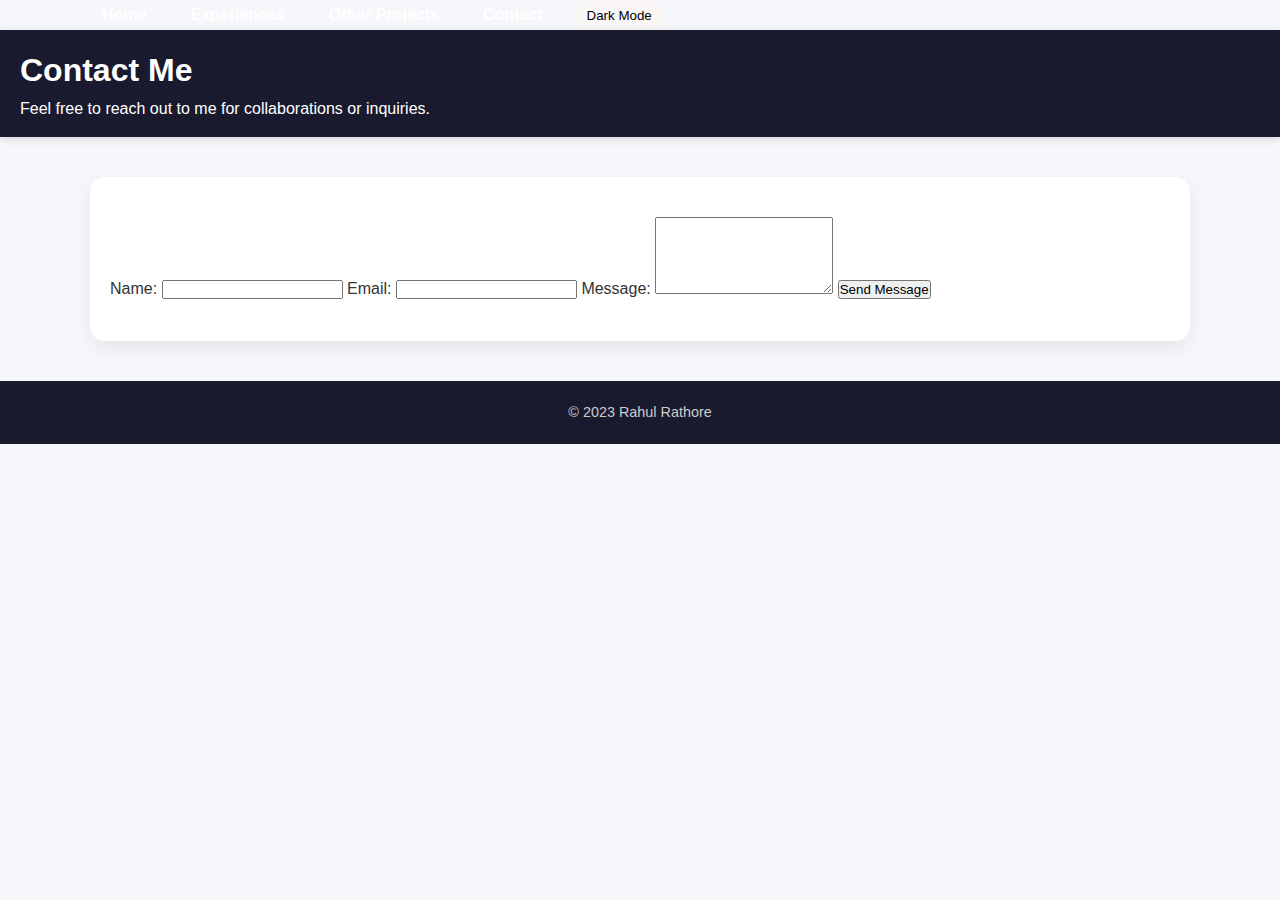
<file: contact.html>
<!DOCTYPE html>
<html lang="en">
<head>
    <meta charset="UTF-8">
    <meta name="viewport" content="width=device-width, initial-scale=1.0">
    <title>Contact - Rahul Rathore</title>
    <link rel="stylesheet" href="styles.css">
    <script src="script.js" defer></script>
</head>
<body>
    <nav>
        <ul>
            <li><a href="index.html">Home</a></li>
            <li><a href="experience.html">Experiences</a></li>
            <li><a href="projects.html">Other Projects</a></li>
            <li><a href="contact.html">Contact</a></li>
            <li><button id="theme-toggle">Dark Mode</button></li>
        </ul>
    </nav>

    <header>
        <h1>Contact Me</h1>
        <p>Feel free to reach out to me for collaborations or inquiries.</p>
    </header>

    <section class="contact-form">
        <form action="#" method="post">
            <label for="name">Name:</label>
            <input type="text" id="name" name="name" required>

            <label for="email">Email:</label>
            <input type="email" id="email" name="email" required>

            <label for="message">Message:</label>
            <textarea id="message" name="message" rows="5" required></textarea>

            <button type="submit">Send Message</button>
        </form>
    </section>

    <footer>
        <p>&copy; 2023 Rahul Rathore</p>
    </footer>
</body>
</html>
</file>
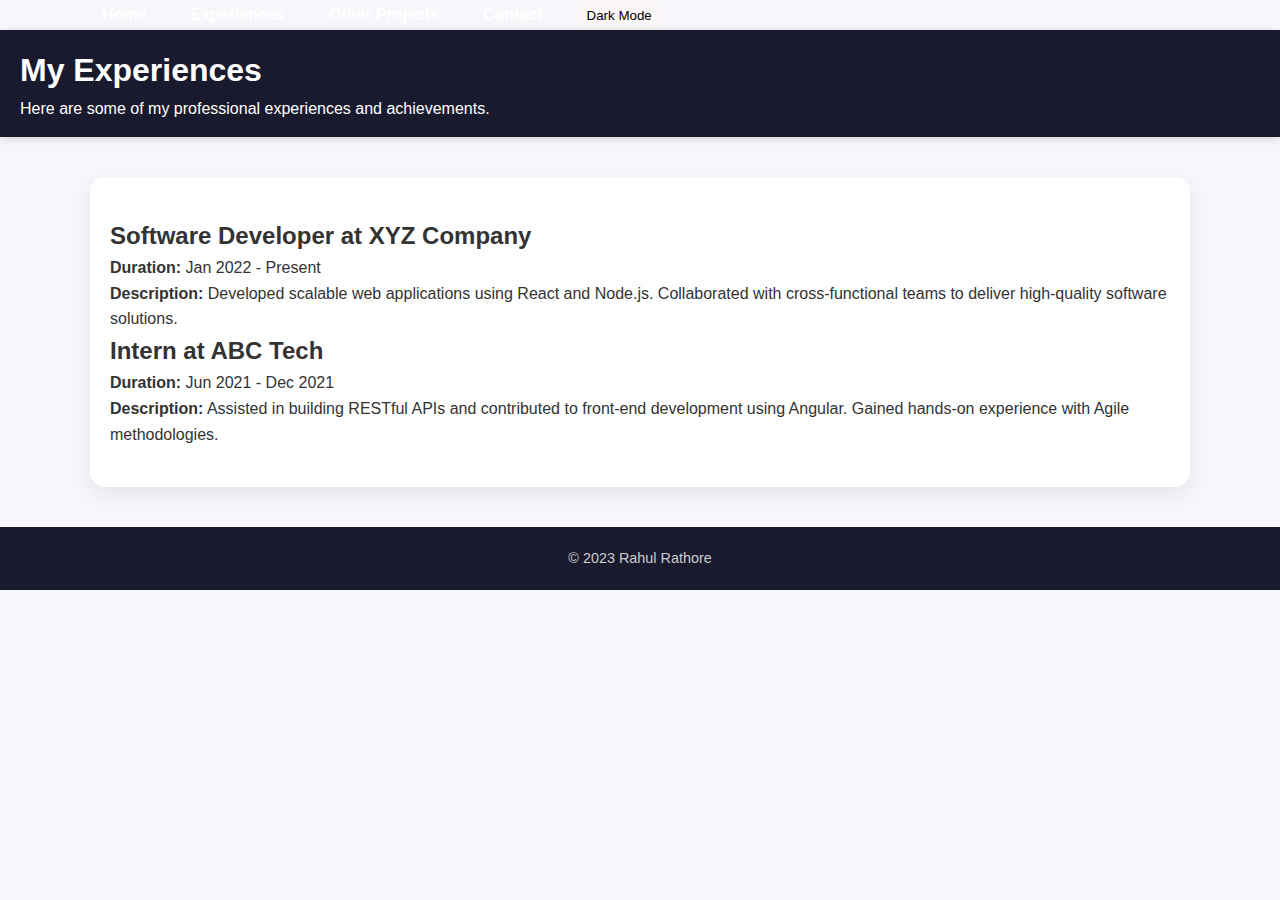
<file: experience.html>
<!DOCTYPE html>
<html lang="en">
<head>
    <meta charset="UTF-8">
    <meta name="viewport" content="width=device-width, initial-scale=1.0">
    <title>Experiences - Rahul Rathore</title>
    <link rel="stylesheet" href="styles.css">
    <script src="script.js" defer></script>
</head>
<body>
    <nav>
        <ul>
            <li><a href="index.html">Home</a></li>
            <li><a href="experience.html">Experiences</a></li>
            <li><a href="projects.html">Other Projects</a></li>
            <li><a href="contact.html">Contact</a></li>
            <li><button id="theme-toggle">Dark Mode</button></li>
        </ul>
    </nav>

    <header>
        <h1>My Experiences</h1>
        <p>Here are some of my professional experiences and achievements.</p>
    </header>

    <section class="experience-list">
        <div class="experience-item">
            <h2>Software Developer at XYZ Company</h2>
            <p><strong>Duration:</strong> Jan 2022 - Present</p>
            <p><strong>Description:</strong> Developed scalable web applications using React and Node.js. Collaborated with cross-functional teams to deliver high-quality software solutions.</p>
        </div>
        <div class="experience-item">
            <h2>Intern at ABC Tech</h2>
            <p><strong>Duration:</strong> Jun 2021 - Dec 2021</p>
            <p><strong>Description:</strong> Assisted in building RESTful APIs and contributed to front-end development using Angular. Gained hands-on experience with Agile methodologies.</p>
        </div>
    </section>

    <footer>
        <p>&copy; 2023 Rahul Rathore</p>
    </footer>
</body>
</html>
</file>
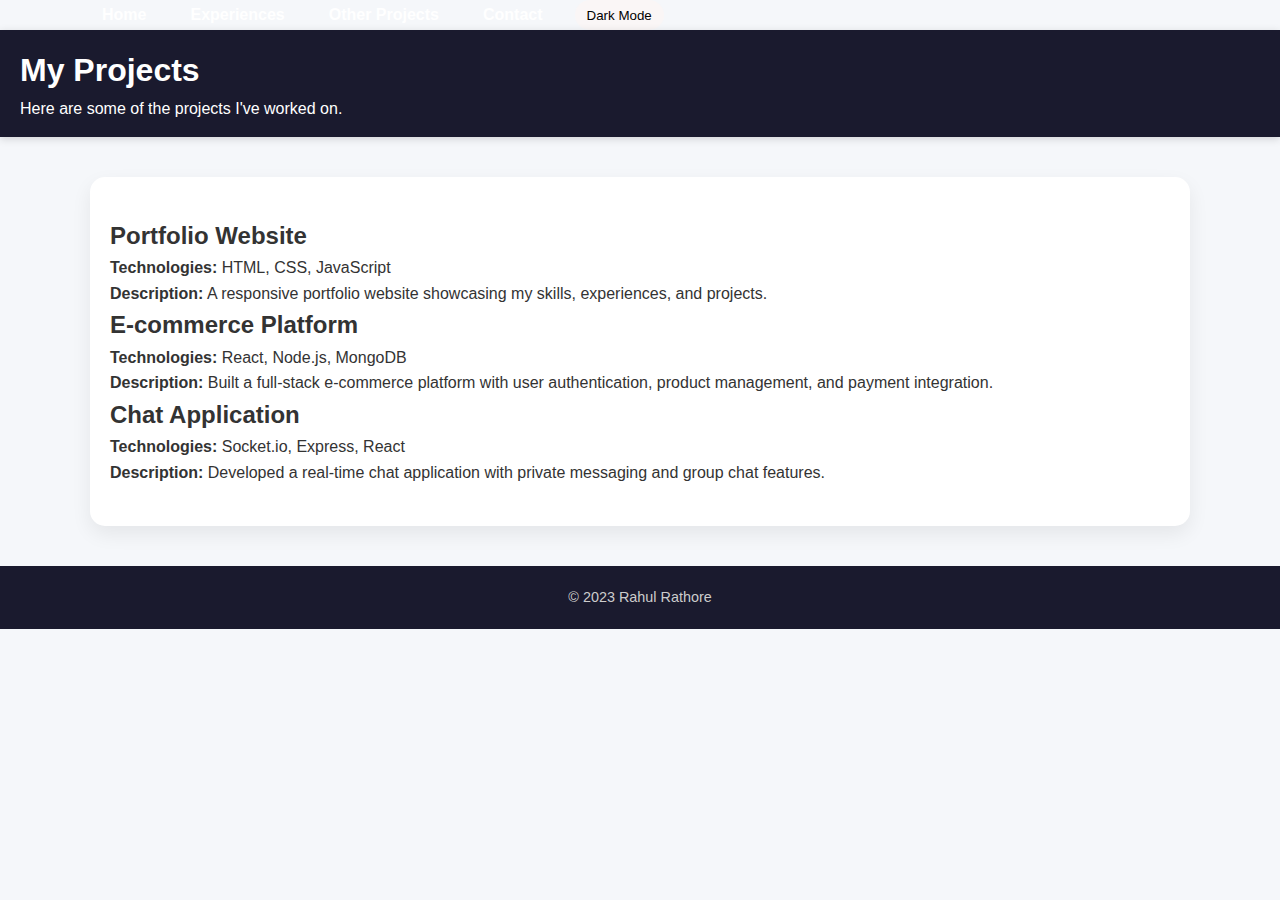
<file: project.html>
<!DOCTYPE html>
<html lang="en">
<head>
    <meta charset="UTF-8">
    <meta name="viewport" content="width=device-width, initial-scale=1.0">
    <title>Projects - Rahul Rathore</title>
    <link rel="stylesheet" href="styles.css">
    <script src="script.js" defer></script>
</head>
<body>
    <nav>
        <ul>
            <li><a href="index.html">Home</a></li>
            <li><a href="experience.html">Experiences</a></li>
            <li><a href="projects.html">Other Projects</a></li>
            <li><a href="contact.html">Contact</a></li>
            <li><button id="theme-toggle">Dark Mode</button></li>
        </ul>
    </nav>

    <header>
        <h1>My Projects</h1>
        <p>Here are some of the projects I've worked on.</p>
    </header>

    <section class="project-list">
        <div class="project-item">
            <h2>Portfolio Website</h2>
            <p><strong>Technologies:</strong> HTML, CSS, JavaScript</p>
            <p><strong>Description:</strong> A responsive portfolio website showcasing my skills, experiences, and projects.</p>
        </div>
        <div class="project-item">
            <h2>E-commerce Platform</h2>
            <p><strong>Technologies:</strong> React, Node.js, MongoDB</p>
            <p><strong>Description:</strong> Built a full-stack e-commerce platform with user authentication, product management, and payment integration.</p>
        </div>
        <div class="project-item">
            <h2>Chat Application</h2>
            <p><strong>Technologies:</strong> Socket.io, Express, React</p>
            <p><strong>Description:</strong> Developed a real-time chat application with private messaging and group chat features.</p>
        </div>
    </section>

    <footer>
        <p>&copy; 2023 Rahul Rathore</p>
    </footer>
</body>
</html>
</file>
<file: styles.css>
/* Base Reset and Typography */
* {
    margin: 0;
    padding: 0;
    box-sizing: border-box;
}

body {
    font-family: 'Segoe UI', Tahoma, Geneva, Verdana, sans-serif;
    background: #f5f7fa;
    color: #333;
    line-height: 1.6;
    transition: background 0.5s ease, color 0.5s ease; /* Smooth transition for theme change */
}

/* Dark Mode */
body.dark-mode {
    background: #1a1a2e;
    color: #f5f7fa;
}

body.dark-mode header {
    background: #16213e;
    box-shadow: 0 2px 10px rgba(0, 0, 0, 0.5);
}

body.dark-mode nav ul {
    background-color: #1a1a2e;
}

body.dark-mode nav ul li a:hover {
    background: #2a3b5c;
}

body.dark-mode section {
    background: #232f4e;
    box-shadow: 0 8px 25px rgba(0, 0, 0, 0.3);
}

body.dark-mode .project {
    background: #2e3e5e;
    box-shadow: 0 8px 25px rgba(100, 180, 255, 0.3);
}

body.dark-mode .activity-item {
    background-color: #2e3e5e;
    box-shadow: 0 5px 20px rgba(0, 0, 0, 0.2);
}

body.dark-mode .activity-item:hover {
    background-color: #3e4f7e;
}

body.dark-mode footer {
    background-color: #16213e;
    color: #aaa;
}

a {
    text-decoration: none;
    color: #007bff;
    transition: color 0.3s ease;
}

a:hover {
    color: #0056b3;
}

/* Header & Nav */
header {
    background: #1a1a2e;
    color: #fff;
    padding: 15px 20px;
    box-shadow: 0 2px 8px rgba(0, 0, 0, 0.15);
    position: sticky;
    top: 0;
    z-index: 100;
}

nav {
    display: flex;
    align-items: center;
    justify-content: space-between;
    max-width: 1100px;
    margin: auto;
    flex-wrap: wrap;
    position: relative;
}

nav div img {
    width: 125px;
    height: 50px;
    object-fit: contain;
}

/* Hamburger menu */
#hamburger {
    display: none; /* Hidden by default on desktop */
    flex-direction: column;
    justify-content: space-around;
    width: 30px;
    height: 25px;
    background: transparent;
    border: none;
    cursor: pointer;
    padding: 0;
    z-index: 110;
    transition: all 0.3s ease;
}

#hamburger:focus {
    outline: none;
}

.bar {
    width: 100%;
    height: 3px;
    background-color: rgb(255, 255, 255);
    border-radius: 5px;
    transition: all 0.3s ease;
}

#hamburger.active .bar:nth-child(1) {
    transform: rotate(45deg) translate(5px, 5px);
}

#hamburger.active .bar:nth-child(2) {
    opacity: 0;
}

#hamburger.active .bar:nth-child(3) {
    transform: rotate(-45deg) translate(6px, -6px);
}

/* Navigation menu */
nav ul {
    list-style: none;
    display: flex;
    align-items: center;
    gap: 20px;
    transition: all 0.3s ease; /* For slide-in/out on mobile */
}

nav ul li a {
    color: white;
    padding: 8px 12px;
    border-radius: 5px;
    font-weight: 600;
    transition: background 0.3s ease, color 0.3s ease;
}

nav ul li a:hover {
    background: #16213e;
}

#theme-toggle {
    border: none;
    cursor: pointer;
    padding: 6px 12px;
    background-color: rgb(250, 246, 246);
    color: black;
    border-radius: 20px;
    height: 30px;
    transition: background-color 0.3s ease, transform 0.3s ease;
}

#theme-toggle:hover {
    transform: scale(1.05);
}

#theme-toggle img {
    height: 20px;
    width: 20px;
    border-radius: 50%;
    object-fit: contain;
}

/* Hero Section */
.hero {
    position: relative;
    height: 70vh; /* Consistent height */
    width: 100%;
    background-image: url('img.avif'); /* Use your actual background image path */
    background-size: cover;
    background-position: center;
    background-repeat: no-repeat;
    display: flex;
    flex-direction: column;
    justify-content: center;
    align-items: center;
    text-align: center;
    color: white;
    padding: 20px;
    overflow: hidden;
    animation: fadeIn 1s ease-in-out;
}

@keyframes fadeIn {
    from { opacity: 0; }
    to { opacity: 1; }
}

.hero::before {
    content: "";
    position: absolute;
    top: 0;
    left: 0;
    width: 100%;
    height: 100%;
    background: rgba(0, 0, 0, 0.5); /* dark transparent layer */
    z-index: 0;
}

.hero * {
    position: relative;
    z-index: 1; /* keeps content above overlay */
}

.profile-pic {
    width: 150px;
    height: 150px;
    border-radius: 50%;
    object-fit: cover;
    border: 4px solid white;
    margin-bottom: 20px;
    box-shadow: 0 0 0 5px rgba(255, 255, 255, 0.3); /* subtle glow */
    transition: transform 0.3s ease;
}

.profile-pic:hover {
    transform: scale(1.05);
}

.hero h2 {
    font-size: 2.5rem; /* Slightly larger for impact */
    margin-bottom: 10px;
    text-shadow: 2px 2px 4px rgba(0, 0, 0, 0.7);
}

.hero p {
    font-size: 1.2rem; /* Slightly larger */
    margin-bottom: 25px;
    max-width: 600px; /* Constrain width for readability */
    text-shadow: 1px 1px 3px rgba(0, 0, 0, 0.6);
}

.btn {
    display: inline-block;
    background-color: #764ba2;
    color: #fff;
    padding: 12px 25px;
    border-radius: 50px;
    font-weight: 600;
    box-shadow: 0 4px 15px rgba(118, 75, 162, 0.6);
    transition: background-color 0.3s ease, transform 0.3s ease, box-shadow 0.3s ease;
    margin: 5px; /* Added margin for multiple buttons */
}

.btn:hover {
    background-color: #6a3da0; /* Darker on hover */
    transform: translateY(-3px);
    box-shadow: 0 6px 20px rgba(118, 75, 162, 0.8);
}

/* Section Styling */
section {
    padding: 40px 20px;
    margin: 40px auto;
    max-width: 1100px;
    background: #fff;
    border-radius: 15px;
    box-shadow: 0 8px 20px rgba(0, 0, 0, 0.07);
    transition: background 0.5s ease, box-shadow 0.5s ease;
}

.text-center {
    text-align: center;
}

/* About Section Specifics */
#about h1 {
    margin-bottom: 20px;
    color: #1a1a2e; /* Ensure heading color is visible */
}

body.dark-mode #about h1 {
    color: #f5f7fa;
}

#about p {
    margin-bottom: 20px;
    line-height: 1.8;
}

/* Project Section */
.projects-container {
    display: grid;
    grid-template-columns: repeat(auto-fit, minmax(300px, 1fr));
    gap: 30px;
}

.project {
    background: #ffffff; /* Use white for light mode */
    border-radius: 15px;
    padding: 25px;
    box-shadow: 0 8px 20px rgba(0, 0, 0, 0.05); /* Lighter shadow */
    display: flex;
    flex-direction: column;
    transition: transform 0.3s ease, box-shadow 0.3s ease, background 0.3s ease;
}

.project:hover {
    transform: translateY(-10px); /* Less dramatic lift */
    box-shadow: 0 12px 25px rgba(0, 0, 0, 0.15); /* More pronounced shadow on hover */
}

.project h3 {
    margin-top: 15px;
    margin-bottom: 10px;
    color: #1a1a2e;
}

body.dark-mode .project h3 {
    color: #f5f7fa;
}

.project p {
    font-size: 0.95rem;
    color: #555;
    flex-grow: 1; /* Allows description to take up available space */
    margin-bottom: 15px;
}

body.dark-mode .project p {
    color: #ccc;
}

.project-link {
    background-color: #764ba2;
    color: white;
    border: none;
    padding: 10px 18px;
    font-weight: 600;
    border-radius: 30px;
    cursor: pointer;
    margin-top: 15px; /* Spacing for button */
    transition: background-color 0.3s ease, transform 0.3s ease, box-shadow 0.3s ease;
}

.project-link:hover {
    background-color: #6a3da0;
    transform: translateY(-2px);
    box-shadow: 0 4px 10px rgba(118, 75, 162, 0.4);
}

.rating {
    margin: 10px 0;
    color: #ffbf00;
    font-size: 1.2rem;
    letter-spacing: 2px; /* Space out stars a bit */
}

.feedback-input {
    margin-top: 10px;
    padding: 8px 12px;
    border-radius: 8px; /* Slightly less rounded */
    border: 1px solid #ddd;
    width: calc(100% - 24px); /* Account for padding */
    transition: border-color 0.3s ease, box-shadow 0.3s ease;
}

body.dark-mode .feedback-input {
    background-color: #3e4f7e;
    border-color: #5a6b8e;
    color: #f5f7fa;
}

.feedback-input:focus {
    outline: none;
    border-color: #764ba2;
    box-shadow: 0 0 0 3px rgba(118, 75, 162, 0.3);
}

.feedback-btn {
    margin-top: 8px;
    background-color: #764ba2;
    color: white;
    border: none;
    padding: 8px 15px;
    border-radius: 20px;
    cursor: pointer;
    transition: background-color 0.3s ease, transform 0.3s ease, box-shadow 0.3s ease;
}

.feedback-btn:hover {
    background-color: #6a3da0;
    transform: translateY(-2px);
    box-shadow: 0 4px 10px rgba(118, 75, 162, 0.4);
}

/* Activity Section */
.activity-container {
    display: flex;
    flex-direction: column;
    align-items: center;
    gap: 40px;
    margin-top: 20px;
}

.activity-row {
    display: flex;
    flex-wrap: wrap;
    justify-content: center;
    gap: 30px;
    width: 100%;
}

.activity-item {
    display: flex;
    flex-direction: column;
    align-items: center;
    background-color: #f1f3f6;
    padding: 20px;
    border-radius: 15px;
    width: 160px; /* Slightly wider */
    box-shadow: 0 5px 20px rgba(0, 0, 0, 0.07);
    transition: transform 0.3s ease, background 0.3s ease, box-shadow 0.3s ease;
    text-align: center;
}

.activity-item:hover {
    transform: translateY(-5px);
    background-color: #e6e8f1;
    box-shadow: 0 8px 25px rgba(0, 0, 0, 0.12);
}

.activity-item img {
    width: 70px;
    height: 70px;
    object-fit: contain;
    margin-bottom: 10px;
    transition: transform 0.3s ease;
}

.activity-item:hover img {
    transform: scale(1.1);
}

.activity-item p {
    font-weight: 600;
    color: #333;
    transition: color 0.3s ease;
}

body.dark-mode .activity-item p {
    color: #f5f7fa;
}

/* Contact Section */
#contact p {
    margin: 8px 0;
    font-size: 1.1rem;
    transition: color 0.3s ease;
}

/* Footer */
footer {
    text-align: center;
    padding: 20px;
    background-color: #1a1a2e;
    color: #ccc;
    font-size: 0.9rem;
    transition: background-color 0.5s ease, color 0.5s ease;
}

/* RESPONSIVE MEDIA QUERIES */
@media (max-width: 768px) {
    header {
        padding: 10px 15px;
    }

    nav {
        flex-wrap: nowrap;
    }

    #hamburger {
        display: flex; /* Show hamburger on mobile */
    }

    nav ul {
        display: none; /* Hide navigation by default on mobile */
        flex-direction: column;
        background-color: #1a1a2e; /* Match header background */
        width: 100%;
        position: absolute;
        top: 65px; /* Adjust based on header height */
        left: 0;
        padding: 10px 0;
        border-radius: 0 0 15px 15px;
        box-shadow: 0 8px 15px rgba(0, 0, 0, 0.2);
    }

    nav ul.active {
        display: flex; /* Show navigation when active */
    }

    nav ul li {
        text-align: center;
        margin: 10px 0;
    }

    nav ul li a {
        font-size: 1.1rem; /* Slightly smaller for mobile */
        display: block;
        padding: 10px;
    }

    #theme-toggle {
        margin-left: auto; /* Push toggle to the right if needed */
        margin-right: 15px;
    }

    .hero h2 {
        font-size: 1.8rem;
    }

    .hero p {
        font-size: 1rem;
    }

    .profile-pic {
        width: 100px;
        height: 100px;
        margin-bottom: 15px;
    }

    section {
        padding: 25px 15px;
        margin: 25px auto;
    }

    .projects-container {
        grid-template-columns: 1fr; /* Single column for projects on mobile */
    }

    .project {
        padding: 20px;
    }

    .activity-row {
        flex-direction: column;
        align-items: center;
        gap: 20px;
    }

    .activity-item {
        width: 70%; /* Adjust width for better fit on smaller screens */
        padding: 15px;
    }

    .btn, .project-link, .feedback-btn {
        font-size: 0.9rem;
        padding: 10px 18px;
    }
}

@media (max-width: 480px) {
    .hero h2 {
        font-size: 1.5rem;
    }

    .hero p {
        font-size: 0.9rem;
    }

    .activity-item {
        width: 90%; /* Almost full width for very small screens */
    }
}
</file>
